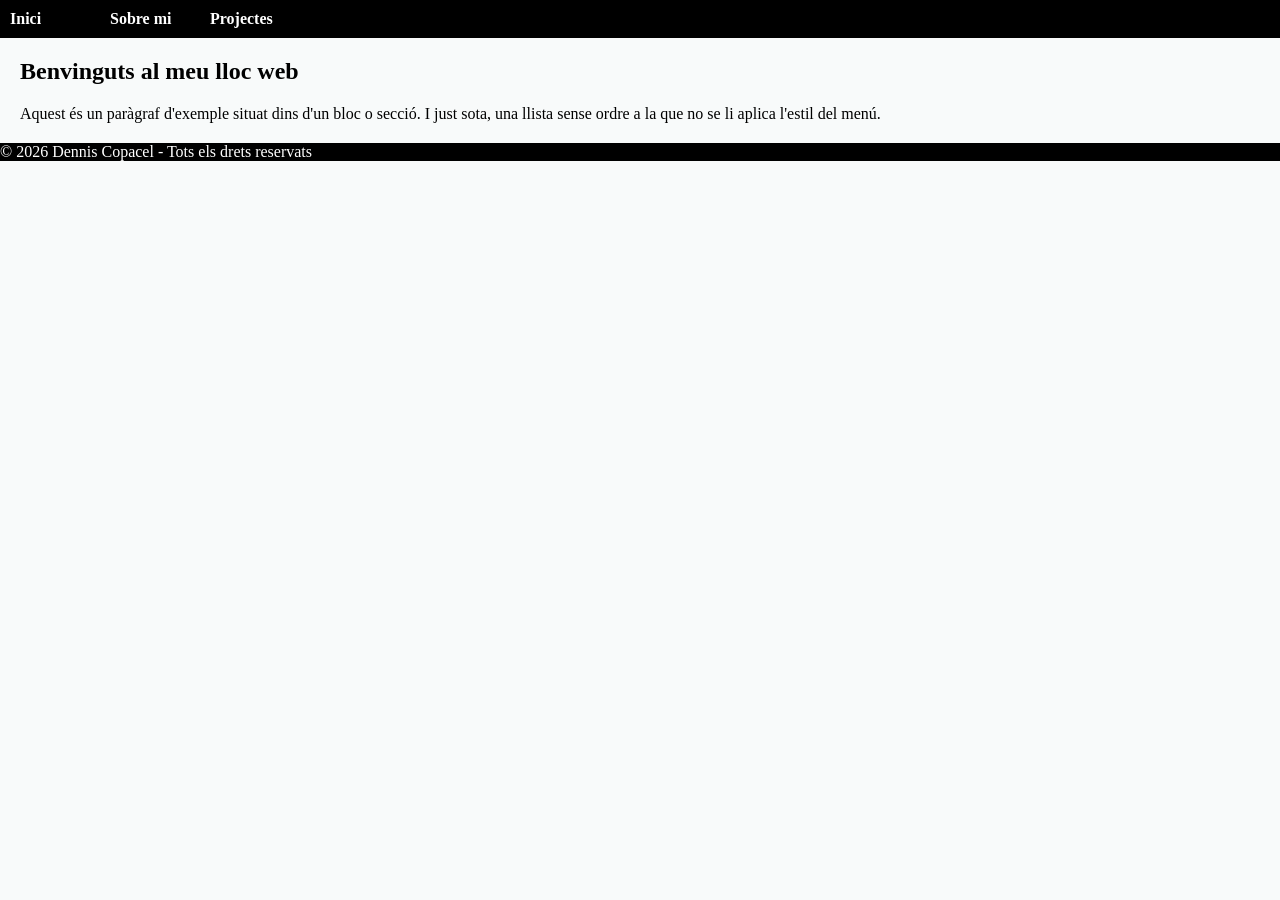
<file: index.html>
<!DOCTYPE html>
<html lang="ca">

<head>
    <meta charset="UTF-8" />
    <meta name="viewpoint" content="width=device-width, initial-scale=1.0">
    <title>El meu portfolio</title> 
    <link rel="stylesheet" href="./css/style.css">
</head>

<body>

    <header>

        <nav>
            <ul>
                <li><a href="./index.html">Inici</a></li>
                <li><a href="./pages/sobre_mi.html">Sobre mi</a></li>
                <li><a href="#">Projectes</a></li>
            </ul>
        </nav>

    </header>

    <div class="contingut-principal">
        <h2>Benvinguts al meu lloc web</h2>
        <p>Aquest és un paràgraf d'exemple situat dins d'un bloc o secció. I just sota, una llista sense ordre a la que
            no se li aplica l'estil del menú.</p>
        
    </div>

    <footer>
        <p>&copy; 2026 Dennis Copacel - Tots els drets reservats</p>
    </footer>

    
</body>

</html>
</file>
<file: css/style.css>
body {
    margin: 0;
    background-color: rgb(248, 250, 250);
}

img {
    border-radius: 15px;
    border: 5px solid black;
    box-shadow: 5px 5px 15px 5px #000000;
}

ul {
    margin: 0;
    padding: 10px;
    background-color: black;
    overflow: hidden;
    list-style-type: none;
}

ul li {
    float: left;
    width: 100px;
}

ul li a {
    color: white;
    font-weight: bold;
    text-decoration: none;
}
.contingut-principal {
    margin: 20px;
}

footer {
    color:white;
    background-color: black;
}
</file>
